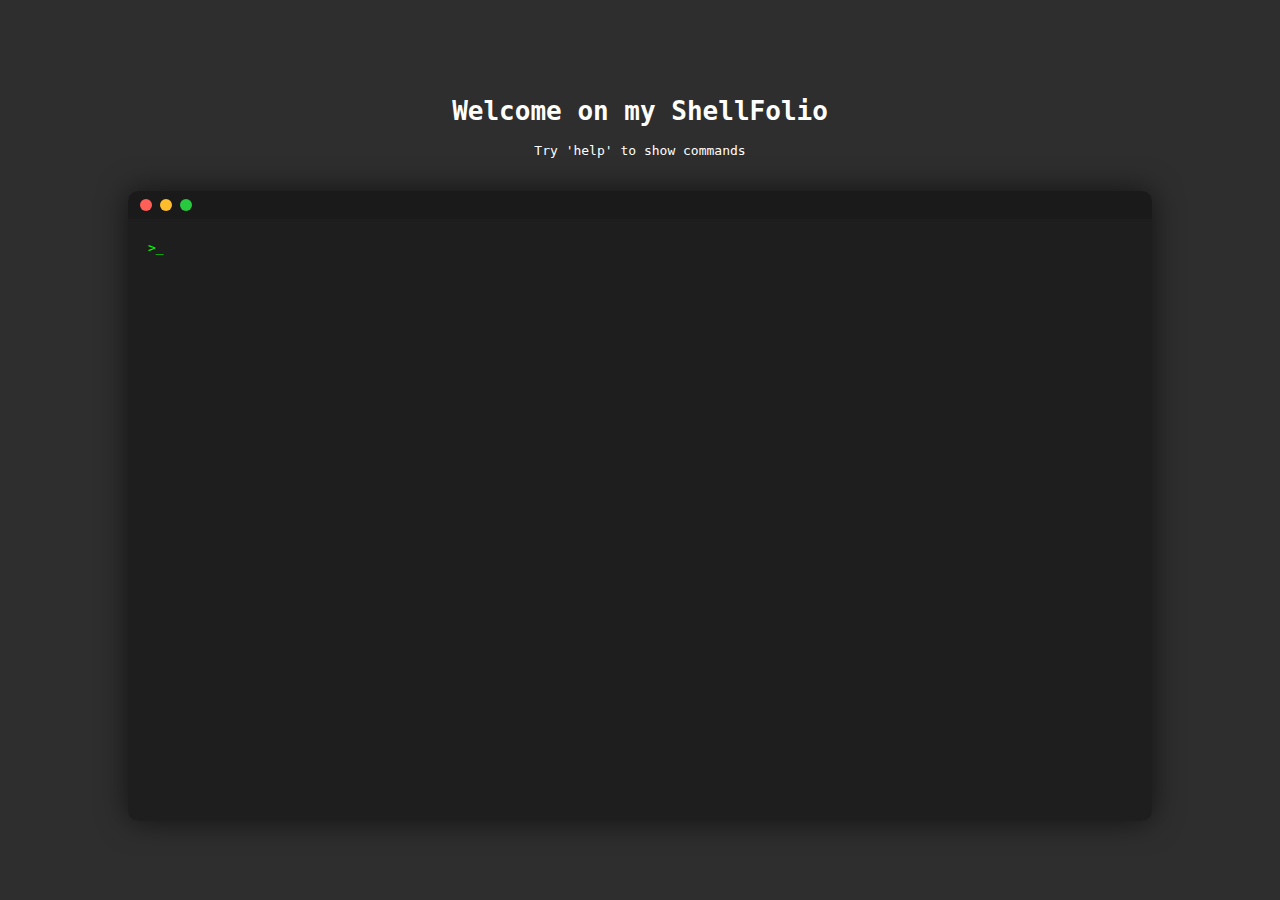
<file: index.html>
<!DOCTYPE html>
<html lang="fr">
<head>
  <meta charset="UTF-8" />
  <meta name="viewport" content="width=device-width, initial-scale=1.0"/>
  <title>Terminal Portfolio</title>
  <link rel="stylesheet" href="style.css" />
  <style>
    .prompt {
      display: inline-block;
      margin-right: 10px;
      color: #00ff00;
      font-family: monospace;
    }
    .empty-prompt {
      visibility: hidden;
    }
  </style>
</head>
<body>
  <div class="portfolio-container">
    <header class="portfolio-header">
      <h1>Welcome on my ShellFolio</h1>
      <p>Try 'help' to show commands</p>
    </header>

    <div class="terminal-window">
      <div class="terminal-header">
        <div class="btn red"></div>
        <div class="btn yellow"></div>
        <div class="btn green"></div>
      </div>
      <div class="terminal-body" id="terminal">
        <div class="line input-line">
          <span class="prompt">&gt;_</span>
          <input type="text" class="input" autofocus />
        </div>
      </div>
    </div>
  </div>

  <script>
    document.addEventListener('DOMContentLoaded', () => {
      const promptSymbol = '>_';
      const terminalWindow = document.querySelector('.terminal-window');
      const input = document.querySelector('.input');
      const terminal = document.getElementById('terminal');
      const inputLine = document.querySelector('.input-line');
      terminalWindow.addEventListener('click', () => input.focus());
      const commands = {
        help: () => 'Available commands\n\n-help: for help.\n-env: list of environnement variable\n-date: show the actual date\n-echo: display a line of text\n-troll: a fun mini script',
        env: () => 'Portfolio interactif - version 1.1',
        date: () => new Date().toLocaleString(),
        echo: args => args.join(' '),
        ls: () => 'Nothing here...',
        cd: () => 'cd: error did you mean \'cd\' ?',
        troll: args => {
          const file = args[0] || 'fun.sh';
          const link = document.createElement('a');
          link.href = file;
          link.download = file;
          document.body.appendChild(link);
          link.click();
          document.body.removeChild(link);
          return `Downloading: ${file}`;
        },
        projects: () => {
            window.open('https://github.com/Bullestico42?tab=repositories', '_blank');
            return 'Opening...';
        },
        clear: () => {
          terminal.innerHTML = '';
          terminal.appendChild(inputLine);
          return null;
        }
    };
      input.addEventListener('keydown', (e) => {
        if (e.key === 'Enter') {
          const value = input.value.trim();
          if (value) {
            const cmdLine = document.createElement('div');
            cmdLine.classList.add('line');
            const promptSpan = document.createElement('span');
            promptSpan.classList.add('prompt');
            promptSpan.textContent = promptSymbol;
            const textSpan = document.createElement('span');
            textSpan.textContent = ' ' + value;
            cmdLine.append(promptSpan, textSpan);
            terminal.insertBefore(cmdLine, inputLine);

            // Exécution
            const parts = value.split(' ');
            const cmd = parts[0];
            const args = parts.slice(1);
            let output;
            if (commands[cmd]) output = commands[cmd](args);
            else output = `${cmd}: command not found`;
            const respLine = document.createElement('div');
            respLine.classList.add('line');
            const emptyPrompt = document.createElement('span');
            emptyPrompt.classList.add('prompt', 'empty-prompt');
            emptyPrompt.textContent = promptSymbol;
            const respSpan = document.createElement('span');
            respSpan.textContent = output;
            respLine.append(emptyPrompt, respSpan);
            terminal.insertBefore(respLine, inputLine);

            terminal.scrollTop = terminal.scrollHeight;
          }
          input.value = '';
        }
      });
    });
  </script>
</body>
</html>
</file>
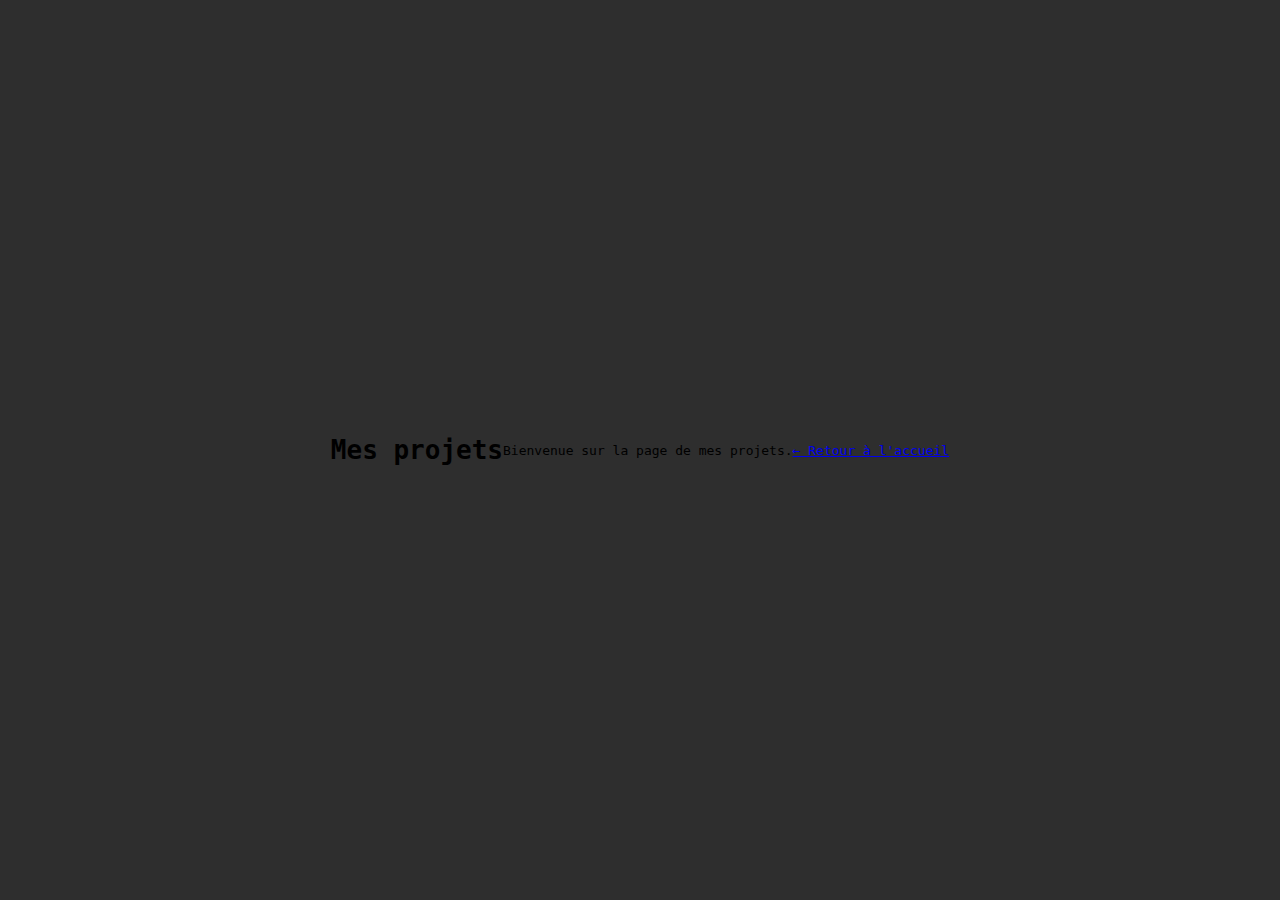
<file: projects.html>
<!DOCTYPE html>
<html lang="fr">
<head>
  <meta charset="UTF-8" />
  <meta name="viewport" content="width=device-width, initial-scale=1.0"/>
  <title>Mes Projets</title>
  <link rel="stylesheet" href="style.css" />
</head>
<body>
  <h1>Mes projets</h1>
  <p>Bienvenue sur la page de mes projets.</p>
  <a href="index.html">← Retour à l'accueil</a>
</body>
</html>
</file>
<file: style.css>
/* style.css */

body {
  margin: 0;
  background-color: #2e2e2e;
  font-family: monospace;
  height: 100vh;
  display: flex;
  justify-content: center;
  align-items: center;
}

.prompt {
  display: inline-block;
  width: 3ch; /* espace réservé équivalent à la taille du prompt '>_' */
  margin-right: 10px;
  color: #00ff00;
}

.portfolio-container {
  display: flex;
  flex-direction: column;
  align-items: center;
  justify-content: center;
  height: 100vh;
}
.portfolio-header {
  text-align: center;
  margin-bottom: 20px;
  color: #fff; /* à ajuster si besoin */
}

.terminal-window {
  background-color: #2e2e2e;
  width: 80vw;
  height: 70vh;
  border-radius: 10px;
  box-shadow: 0 0 30px rgba(0, 0, 0, 0.6);
  display: flex;
  flex-direction: column;
  overflow: hidden;
}

.terminal-header {
  background-color: #1a1a1a;
  padding: 8px 12px;
  display: flex;
  align-items: center;
  gap: 8px;
  flex: 0 0 auto;
}

.btn {
  width: 12px;
  height: 12px;
  border-radius: 50%;
}
.btn.red    { background-color: #ff5f56; }
.btn.yellow { background-color: #ffbd2e; }
.btn.green  { background-color: #27c93f; }

.terminal-body {
  padding: 20px;
  color: #00ff00;
  background-color: #1e1e1e;
  flex: 1 1 auto;
  overflow-y: auto;
}

.line {
  display: flex;
  align-items: center;
  margin-bottom: 4px;
  white-space: pre-wrap;
}

.prompt {
  margin-right: 10px;
  color: #00ff00;
}

.input {
  background: none;
  border: none;
  color: #00ff00;
  outline: none;
  font-family: inherit;
  font-size: 1em;
  width: 100%;
}
</file>
